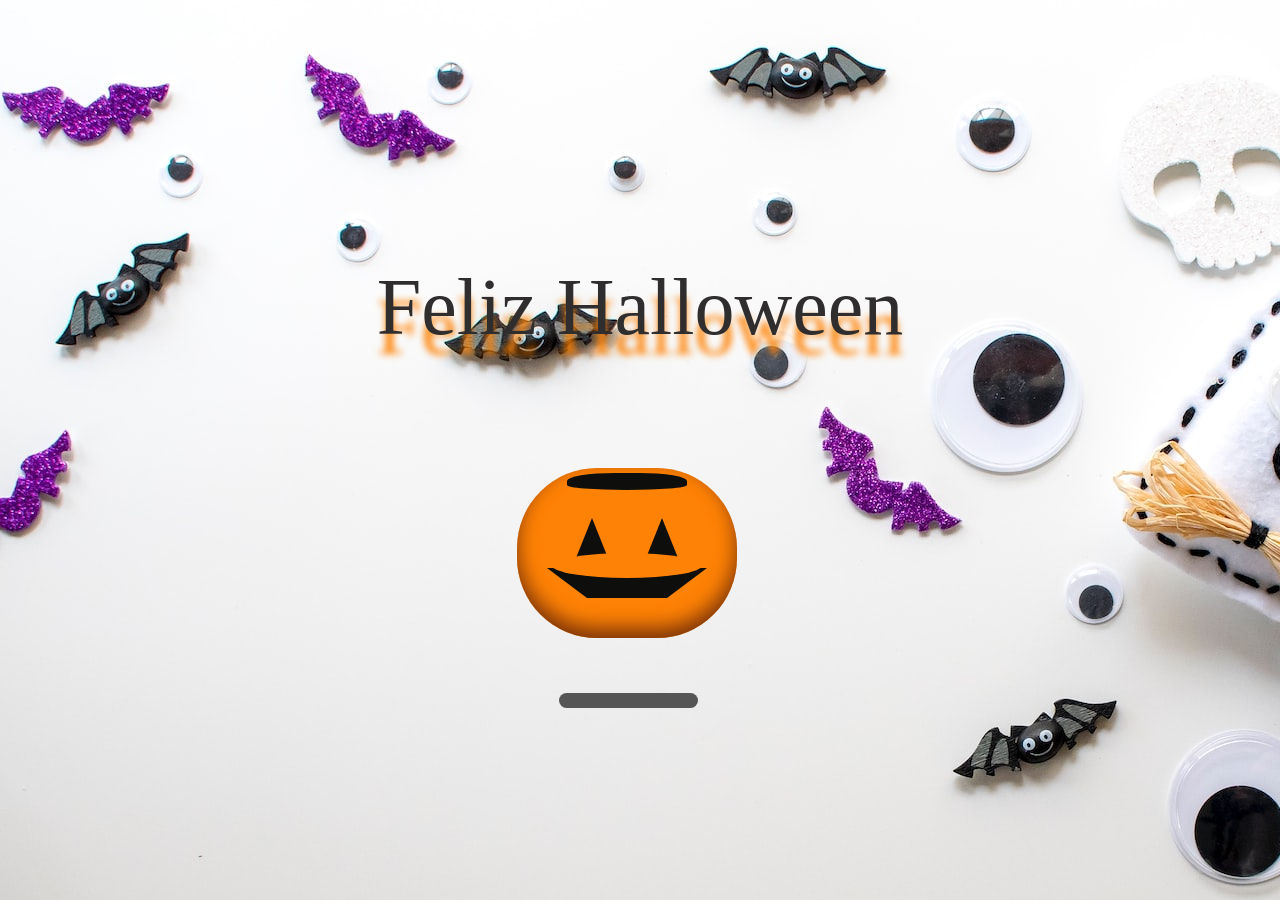
<file: dibujohallowenCCS/index.html>
<!DOCTYPE html>
<html lang="en">
<head>
    <meta charset="UTF-8">
    <meta http-equiv="X-UA-Compatible" content="IE=edge">
    <meta name="viewport" content="width=device-width, initial-scale=1.0">
    <link rel="icon" type="image/gif" href="calabaza-animada-halloween.gif" >
    <title>Feliz Halloween!!!</title>
    <link rel="preconnect" href="https://fonts.googleapis.com" />
    <link rel="preconnect" href="https://fonts.gstatic.com" crossorigin />
    <link href="https://fonts.googleapis.com/css2?family=Chewy&family=Montserrat&display=swap" rel="stylesheet"/>
    <link rel="stylesheet" href="style.css">
</head>
<body>
  
    <div class="calabaza-container">
      
        <p class= "text">Feliz Halloween</p>
        <div class="calabaza">
          <div class="cuerpo">
            <div class="ojos"></div>
            <div class="boca"></div>
            
          </div>
          </div>
          <div class="sombra"></div>

        </div>
      
</body>
</html>
</file>
<file: dibujohallowenCCS/style.css>
* {
   
    font-size: 62.5%;
    font-family: "Chewy", cursive;
  }
  .text {
    font-size: 8rem;
    margin-bottom: 15px;
    text-shadow: 0px 20px 7px  #fe8205;
    
  }
  p{animation:jitter 200ms linear infinite;color: #2f2d2d;display:inline-block}
  @keyframes jitter{ 50%{transform:skewY(0.7deg) skewX(-0.2deg) scale(1.05);} }

  body {
    height: 60vh;
    padding-top:350px ;
    box-sizing: border-box;
    margin: 0;
    display: flex;
    justify-content: center;
    align-items: center;
    background-image: url("davies-designs-studio-RmUPheUyXBU-unsplash.jpg") ;

    /* background:  #1b0f01; */
    
  }

  .calabaza-container {
   
    display: flex;
    justify-content: center;
    flex-direction: column;
    
  }
  
  .calabaza {
  
    position: relative;
    animation: float 2s linear infinite;
    left:140px ;
  }
 
  @keyframes float {
    0% {
      transform: translateY(0px);
    }
    50% {
      transform: translateY(50px);
  
      opacity: 1;
    }
    100% {
      transform: translateY(0px);
    }
  }
 
  .cuerpo {
    width: 220px;
    height: 170px;
    border-radius: 80px;
    box-shadow: inset 0 -10px 20px  #7a3309;
    background:  #fe8205;
    position: absolute;
    top: 100px;
    left: 0;
  }
  
  .cuerpo::before {
    content: "";
    width: 120px;
    height: 20px;
    border-radius: 40%;
    background:  #0e0e0d;
    position: absolute;
    top: 5px;
    left: 50px;
  }
  
  .cuerpo::after {
    content: "";
    box-sizing: border-box;
    width: 120px;
    height: 30px;
    display: block;
    border-radius: 100%;
    border-bottom: 10px solid  #fe8205;
    position: absolute;
    top: 2px;
    left: 50px;
    z-index: 10;
  }
  
  .ojos::before,
  .ojos::after {
    content: "";
    width: 0;
    border-bottom: 50px solid  #0e0e0d;
    border-left: 20px solid transparent;
    border-right: 20px solid transparent;
    text-shadow: 0px 200px;
    position: absolute;
    top: 50px;
    left: 55px;
  }
  
  .ojos::after {
    left: auto;
    right: 55px;
  }
  
  .boca {
    width: 80px;
    border-top: 30px solid #0e0e0d;
    border-left: 40px solid transparent;
    border-right: 40px solid transparent;
    position: absolute;
    top: 100px;
    left: 30px;
  }
  
  .boca::before {
    content: "";
    width: 150px;
    height: 25px;
    display: block;
    border-radius: 100%;
    background:  #fe8205;
    position: absolute;
    left: -35px;
    top: -45px;
  }
  .sombra {
    width: 139px;
    height: 15px;
    margin-top: 325px;
    margin-left: 182px;
    border-radius: 60px;
    background-color: #565555;
    animation: shadow 1s ease infinite;
    transform: scale(1);
    transform-origin: bottom center;
    animation-direction: alternate;
  }
  @keyframes shadow {
    0% {
      transform: scale(0.7, 1);
      opacity: 0.5;
    }
    100% {
      transform: scale(1.2, 1);
      opacity: 0.5;
    }
  }
</file>
